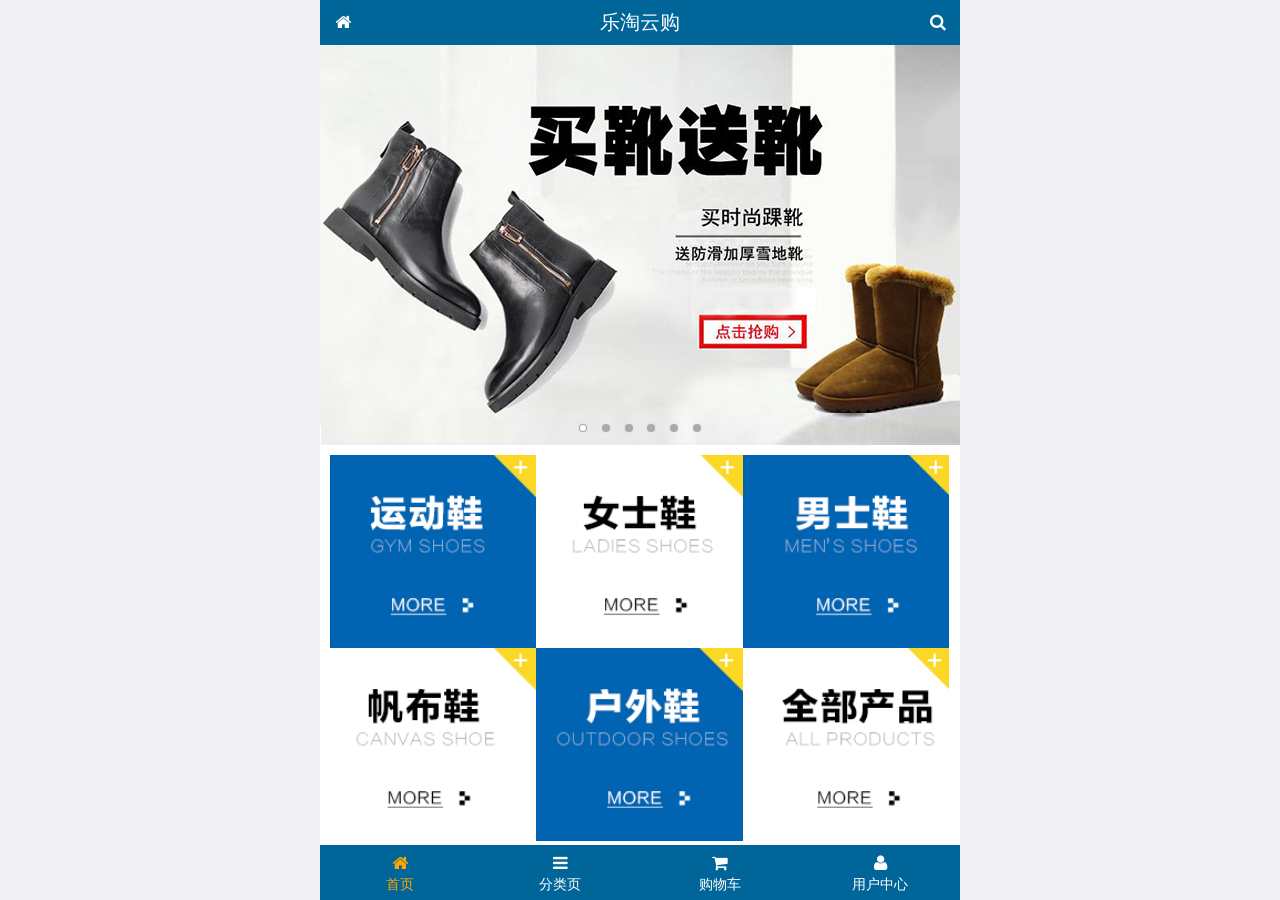
<file: public/mobile/index.html>
<!DOCTYPE html>
<html lang="zh-CN">
<head>
  <meta charset="UTF-8">
  <title>乐淘商城</title>
  <meta name="viewport" content="width=device-width, user-scalable=no, initial-scale=1.0, maximum-scale=1.0, minimum-scale=1.0">
  <!-- 引入字体图标库的css -->
  <link rel="stylesheet" href="./lib/fa/css/font-awesome.min.css">
  <link rel="stylesheet" href="./lib/mui/css/mui.css">
  <link rel="stylesheet" href="./css/common.css">
  <link rel="stylesheet" href="./css/index.css">
  <link rel="icon" href="favicon.ico">
</head>
<body>
<!--<span class="fa fa-pause"></span>-->
<!--<span class="mui-icon mui-icon-camera"></span>-->

<!-- 全屏容器 -->
<div class="lt_container">

  <!-- 乐淘头部 -->
  <div class="lt_header">
    <a href="index.html" class="icon_left"><i class="fa fa-home"></i></a>
    <h3>乐淘云购</h3>
    <a href="search.html" class="icon_right"><i class="fa fa-search"></i></a>
  </div>

  <!-- 乐淘主体 -->
  <div class="lt_main">
    <div class="mui-scroll-wrapper">
      <div class="mui-scroll">
        <!--这里放置真实显示的DOM内容-->

        <!-- 轮播图 -->
        <div class="mui-slider">

          <!-- 图片区域 -->
          <div class="mui-slider-group mui-slider-loop">
            <!-- 添加假图 -->
            <div class="mui-slider-item mui-slider-item-duplicate">
              <a href="#"><img src="./images/banner6.png" /></a>
            </div>

            <div class="mui-slider-item"><a href="#"><img src="./images/banner1.png" /></a></div>
            <div class="mui-slider-item"><a href="#"><img src="./images/banner2.png" /></a></div>
            <div class="mui-slider-item"><a href="#"><img src="./images/banner3.png" /></a></div>
            <div class="mui-slider-item"><a href="#"><img src="./images/banner4.png" /></a></div>
            <div class="mui-slider-item"><a href="#"><img src="./images/banner5.png" /></a></div>
            <div class="mui-slider-item"><a href="#"><img src="./images/banner6.png" /></a></div>

            <!-- 添加假图 -->
            <div class="mui-slider-item mui-slider-item-duplicate">
              <a href="#"><img src="./images/banner1.png" /></a>
            </div>
          </div>

          <!-- 小圆点结构 -->
          <div class="mui-slider-indicator">
            <div class="mui-indicator mui-active"></div>
            <div class="mui-indicator"></div>
            <div class="mui-indicator"></div>
            <div class="mui-indicator"></div>
            <div class="mui-indicator"></div>
            <div class="mui-indicator"></div>
          </div>

        </div>

        <!-- 导航区域 -->
        <div class="lt_nav">
          <ul class="mui-clearfix">
            <li><a href="#"><img src="./images/nav1.png" alt=""></a></li>
            <li><a href="#"><img src="./images/nav2.png" alt=""></a></li>
            <li><a href="#"><img src="./images/nav3.png" alt=""></a></li>
            <li><a href="#"><img src="./images/nav4.png" alt=""></a></li>
            <li><a href="#"><img src="./images/nav5.png" alt=""></a></li>
            <li><a href="#"><img src="./images/nav6.png" alt=""></a></li>
          </ul>
        </div>

        <!-- 产品区域 -->
        <div class="lt_product">
          <ul>
            <li class="lt_product_item">
              <a href="#">
                <img src="./images/product.jpg" alt="">
                <p class="info mui-ellipsis-2">adidas阿迪达斯 男式 场下休闲篮球鞋S83700场下休闲篮球鞋S83700 </p>
                <p>
                  <span class="price">¥560</span>
                  <span class="oldPrice">¥580</span>
                </p>
                <button class="mui-btn mui-btn-primary">立即购买</button>
              </a>
            </li>
            <li class="lt_product_item">
              <a href="#">
                <img src="./images/product.jpg" alt="">
                <p class="info mui-ellipsis-2">adidas阿迪达斯 男式 场下休闲篮球鞋S83700场下休闲篮球鞋S83700 </p>
                <p>
                  <span class="price">¥560</span>
                  <span class="oldPrice">¥580</span>
                </p>
                <button class="mui-btn mui-btn-primary">立即购买</button>
              </a>
            </li>
            <li class="lt_product_item">
              <a href="#">
                <img src="./images/product.jpg" alt="">
                <p class="info mui-ellipsis-2">adidas阿迪达斯 男式 场下休闲篮球鞋S83700场下休闲篮球鞋S83700 </p>
                <p>
                  <span class="price">¥560</span>
                  <span class="oldPrice">¥580</span>
                </p>
                <button class="mui-btn mui-btn-primary">立即购买</button>
              </a>
            </li>
            <li class="lt_product_item">
              <a href="#">
                <img src="./images/product.jpg" alt="">
                <p class="info mui-ellipsis-2">adidas阿迪达斯 男式 场下休闲篮球鞋S83700场下休闲篮球鞋S83700 </p>
                <p>
                  <span class="price">¥560</span>
                  <span class="oldPrice">¥580</span>
                </p>
                <button class="mui-btn mui-btn-primary">立即购买</button>
              </a>
            </li>
            <li class="lt_product_item">
              <a href="#">
                <img src="./images/product.jpg" alt="">
                <p class="info mui-ellipsis-2">adidas阿迪达斯 男式 场下休闲篮球鞋S83700场下休闲篮球鞋S83700 </p>
                <p>
                  <span class="price">¥560</span>
                  <span class="oldPrice">¥580</span>
                </p>
                <button class="mui-btn mui-btn-primary">立即购买</button>
              </a>
            </li>
            <li class="lt_product_item">
              <a href="#">
                <img src="./images/product.jpg" alt="">
                <p class="info mui-ellipsis-2">adidas阿迪达斯 男式 场下休闲篮球鞋S83700场下休闲篮球鞋S83700 </p>
                <p>
                  <span class="price">¥560</span>
                  <span class="oldPrice">¥580</span>
                </p>
                <button class="mui-btn mui-btn-primary">立即购买</button>
              </a>
            </li>
            <li class="lt_product_item">
              <a href="#">
                <img src="./images/product.jpg" alt="">
                <p class="info mui-ellipsis-2">adidas阿迪达斯 男式 场下休闲篮球鞋S83700场下休闲篮球鞋S83700 </p>
                <p>
                  <span class="price">¥560</span>
                  <span class="oldPrice">¥580</span>
                </p>
                <button class="mui-btn mui-btn-primary">立即购买</button>
              </a>
            </li>
            <li class="lt_product_item">
              <a href="#">
                <img src="./images/product.jpg" alt="">
                <p class="info mui-ellipsis-2">adidas阿迪达斯 男式 场下休闲篮球鞋S83700场下休闲篮球鞋S83700 </p>
                <p>
                  <span class="price">¥560</span>
                  <span class="oldPrice">¥580</span>
                </p>
                <button class="mui-btn mui-btn-primary">立即购买</button>
              </a>
            </li>
          </ul>
        </div>

      </div>
    </div>
  </div>

  <!-- 乐淘底部 -->
  <div class="lt_footer">
    <ul>
      <li><a href="index.html" class="current"><i class="fa fa-home"></i><p>首页</p></a></li>
      <li><a href="category.html"><i class="fa fa-bars"></i><p>分类页</p></a></li>
      <li><a href="cart.html"><i class="fa fa-shopping-cart"></i><p>购物车</p></a></li>
      <li><a href="user.html"><i class="fa fa-user"></i><p>用户中心</p></a></li>
    </ul>
  </div>
</div>


<script src="./lib/zepto/zepto.min.js"></script>
<script src="./lib/mui/js/mui.js"></script>
<script src="./js/common.js"></script>
</body>
</html>
</file>
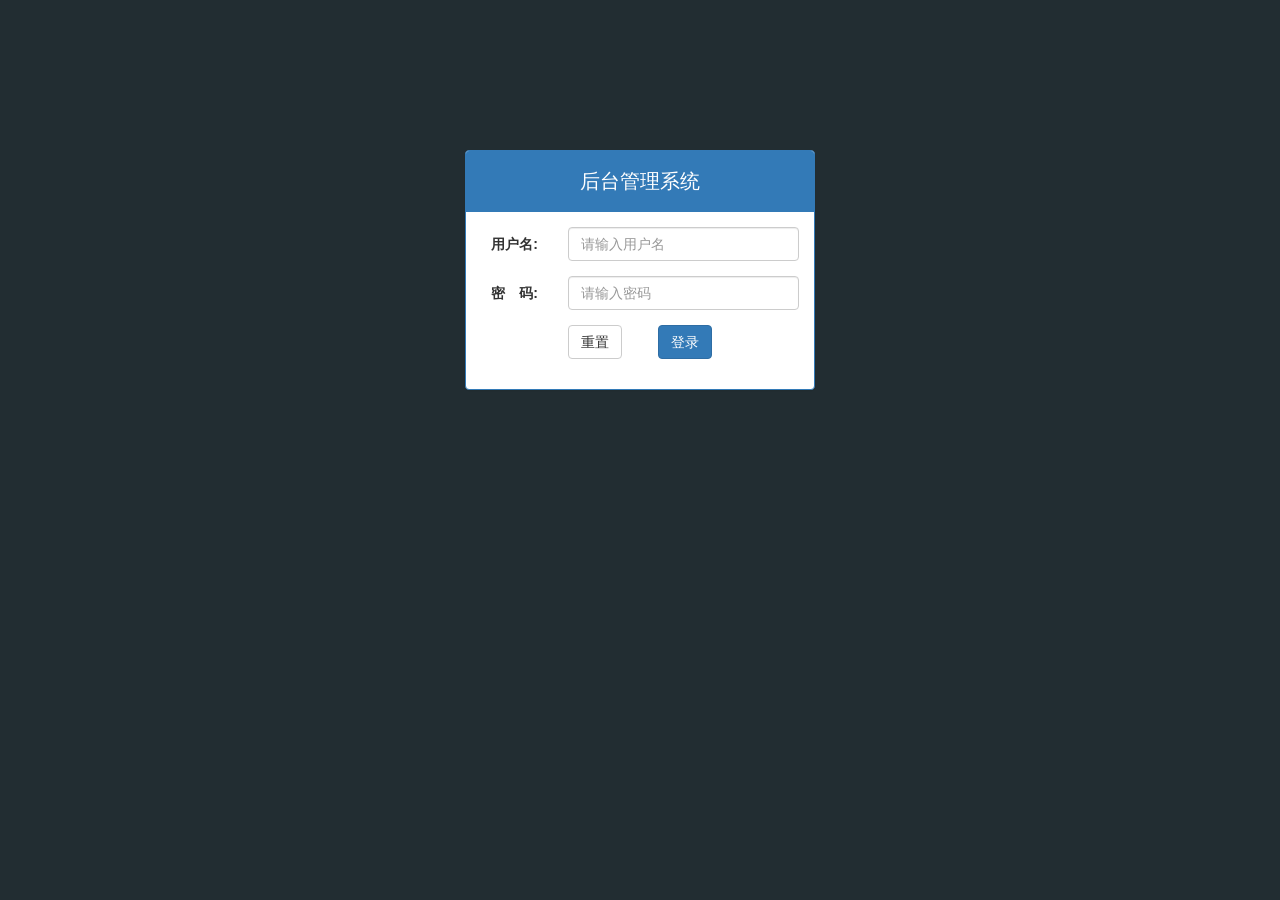
<file: public/back/login.html>
<!DOCTYPE html>
<html lang="zh-CN">
<head>
  <meta charset="UTF-8">
  <title>乐淘电商</title>
  <meta name="viewport"
        content="width=device-width, user-scalable=no, initial-scale=1.0, maximum-scale=1.0, minimum-scale=1.0">
  <link rel="stylesheet" href="./lib/bootstrap/css/bootstrap.css">
  <link rel="stylesheet" href="./lib/bootstrap-validator/css/bootstrapValidator.min.css">
  <link rel='stylesheet' href='./lib/nprogress/nprogress.css'>
  <link rel="stylesheet" href="./css/common.css">
</head>
<body class="body_bg">



<div class="container">
  <div class="col-lg-4 col-lg-offset-4 mt_150">
    <!-- 内容 -->
    <div class="panel panel-primary">
      <div class="panel-heading">
        <h3 class="panel-title">后台管理系统</h3>
      </div>
      <div class="panel-body">
        <form class="form-horizontal" id="form">
          <div class="form-group">
            <label for="username" class="col-sm-3 control-label">用户名:</label>
            <div class="col-sm-9">
              <input type="text" name="username" class="form-control" id="username" placeholder="请输入用户名">
            </div>
          </div>
          <div class="form-group">
            <!-- 全角的空格, 可以调整空间对齐 -->
            <label for="password" class="col-sm-3 control-label">密　码:</label>
            <div class="col-sm-9">
              <input type="password" name="password" class="form-control" id="password" placeholder="请输入密码">
            </div>
          </div>
          <div class="form-group">
            <div class="col-sm-offset-3 col-sm-6">
              <button type="reset" class="btn btn-default pull-left">重置</button>
              <button type="submit" class="btn btn-primary pull-right">登录</button>
            </div>
          </div>
        </form>
      </div>
    </div>
  </div>
</div>


<script src="./lib/jquery/jquery.min.js"></script>
<script src="./lib/bootstrap/js/bootstrap.min.js"></script>
<script src="./lib/bootstrap-validator/js/bootstrapValidator.min.js"></script>
<script src='./lib/nprogress/nprogress.js'></script>
<script src="./js/common.js"></script>

<script src="./js/login.js"></script>


</body>
</html>
</file>
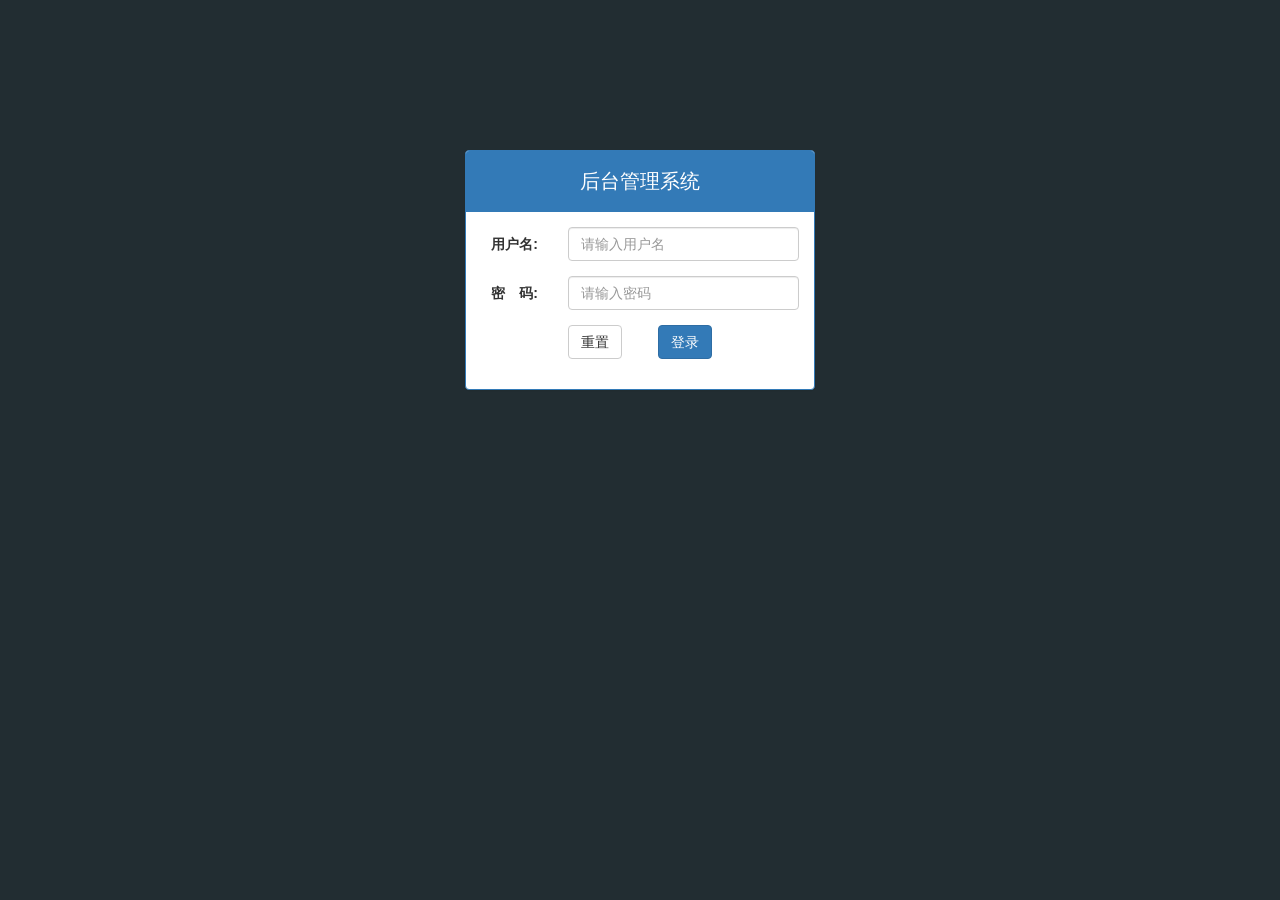
<file: public/back2/login.html>
<!DOCTYPE html>
<html lang="zh-CN">
<head>
  <meta charset="UTF-8">
  <title>乐淘电商</title>
  <meta name="viewport"
        content="width=device-width, user-scalable=no, initial-scale=1.0, maximum-scale=1.0, minimum-scale=1.0">
  <link rel="stylesheet" href="./lib/bootstrap/css/bootstrap.css">
  <link rel="stylesheet" href="./lib/bootstrap-validator/css/bootstrapValidator.min.css">
  <link rel="stylesheet" href="./lib/nprogress/nprogress.css">
  <link rel="stylesheet" href="./css/common.css">
</head>
<body class="body_bg">



<div class="container">
  <div class="col-lg-4 col-lg-offset-4 mt_150">
    <!-- 内容 -->
    <div class="panel panel-primary">
      <div class="panel-heading">
        <h3 class="panel-title">后台管理系统</h3>
      </div>
      <div class="panel-body">
        <form class="form-horizontal" id="form">
          <div class="form-group">
            <label for="username" class="col-sm-3 control-label">用户名:</label>
            <div class="col-sm-9">
              <input type="text" name="username" class="form-control" id="username" placeholder="请输入用户名">
            </div>
          </div>
          <div class="form-group">
            <!-- 全角的空格, 可以调整空间对齐 -->
            <label for="password" class="col-sm-3 control-label">密　码:</label>
            <div class="col-sm-9">
              <input type="password" name="password" class="form-control" id="password" placeholder="请输入密码">
            </div>
          </div>
          <div class="form-group">
            <div class="col-sm-offset-3 col-sm-6">
              <button type="reset" class="btn btn-default pull-left">重置</button>
              <button type="submit" class="btn btn-primary pull-right">登录</button>
            </div>
          </div>
        </form>
      </div>
    </div>
  </div>
</div>


<script src="./lib/jquery/jquery.min.js"></script>
<script src="./lib/bootstrap/js/bootstrap.min.js"></script>
<script src="./lib/bootstrap-validator/js/bootstrapValidator.min.js"></script>
<script src="./lib/nprogress/nprogress.js"></script>
<script src="./js/common.js"></script>
<script src="./js/login.js"></script>


</body>
</html>
</file>
<file: public/mobile/css/common.css>
html, body {
  width: 100%;
  height: 100%;
}

ul {
  list-style: none;
  margin: 0;
  padding: 0;
}
img {
  display: block;
  width: 100%;
}

/* 全屏容器 */
.lt_container {
  width: 100%;
  height: 100%;
  background-color: #fff;
  min-width: 320px;
  max-width: 640px;
  margin: 0 auto;
  position: relative;
  padding-top: 45px;
  padding-bottom: 55px;
}

.lt_header {
  position: absolute;
  left: 0;
  top: 0;
  width: 100%;
  height: 45px;
  background-color: #006699;
  padding-left: 45px;
  padding-right: 45px;
}

.lt_header .icon_left,
.lt_header .icon_right {
  width: 45px;
  height: 45px;
  line-height: 45px;
  text-align: center;
  position: absolute;
  top: 0;
  color: #fff;
}
.lt_header .icon_left {
  left: 0;
}
.lt_header .icon_right {
  right: 0;
}

.lt_header h3 {
  height: 45px;
  line-height: 45px;
  color: #fff;
  font-size: 20px;
  text-align: center;
  margin: 0;
  font-weight: normal;
}



.lt_footer {
  position: absolute;
  left: 0;
  bottom: 0;
  width: 100%;
  height: 55px;
  background-color: #006699;
  overflow: hidden;
}
.lt_footer li {
  float: left;
  width: 25%;
  text-align: center;
}
.lt_footer li a {
  width: 100%;
  height: 100%;
  display: block;
  color: #fff;
  padding-top: 8px;
}
.lt_footer li p {
  color: #fff;
  margin: 0;
}

.lt_footer li a.current {
  color: orange;
}
.lt_footer li a.current p{
  color: orange;
}



.lt_main {
  width: 100%;
  height: 100%;
  position: relative;
}



/* 公共的搜索框样式 */
.lt_search {
  padding: 10px;
  position: relative;
}
.lt_search .search_input {
  height: 34px;
  font-size: 12px;
  margin: 0;
  border-radius: 5px;
  border: 1px solid #007AFF;
}
.lt_search .search_btn {
  position: absolute;
  right: 10px;
  top: 10px;
  border-radius: 0 5px 5px 0;
}



/* 公共的商品样式 */
.lt_product {
  padding: 10px;
}
.lt_product_item {
  border: 1px solid #ccc;
  padding: 10px;
  float: left;
  width: 48%;
  margin-bottom: 10px;
  text-align: center;
}
.lt_product_item a {
  display: block;
  width: 100%;
  height: 100%;
}
.lt_product_item:nth-child(2n+1) {
  margin-right: 4%;
}
.lt_product_item .info {
  text-align: left;
  height: 40px;
}
.lt_product_item .price {
  color: red;
}
.lt_product_item .oldPrice {
  text-decoration: line-through;
}

.lt_product_item img {
  width: 130px;
  height: 130px;
  margin: 0 auto;
}



/* 公共的尺码样式 */
.lt_size span {
  width: 25px;
  height: 25px;
  text-align: center;
  line-height: 25px;
  display: inline-block;
  border: 1px solid #ccc;
  font-size: 12px;
  margin: 3px 0;
}
.lt_size span.current {
  background-color: orange;
  color: #fff;
}
</file>
<file: public/mobile/css/index.css>
.lt_nav {
  padding: 10px;
}
.lt_nav li {
  float: left;
  width: 33.3%;
}
.lt_nav li a {
  display: block;
}
</file>
<file: public/back/lib/nprogress/nprogress.css>
/* Make clicks pass-through */
#nprogress {
  pointer-events: none;
}

#nprogress .bar {
  background: greenyellow;

  position: fixed;
  z-index: 10000;
  top: 0;
  left: 0;

  width: 100%;
  height: 2px;
}

/* Fancy blur effect */
#nprogress .peg {
  display: block;
  position: absolute;
  right: 0px;
  width: 100px;
  height: 100%;
  box-shadow: 0 0 10px #29d, 0 0 5px #29d;
  opacity: 1.0;

  -webkit-transform: rotate(3deg) translate(0px, -4px);
      -ms-transform: rotate(3deg) translate(0px, -4px);
          transform: rotate(3deg) translate(0px, -4px);
}

/* Remove these to get rid of the spinner */
#nprogress .spinner {
  display: block;
  position: fixed;
  z-index: 1031;
  top: 15px;
  right: 15px;
}

#nprogress .spinner-icon {
  width: 18px;
  height: 18px;
  box-sizing: border-box;

  border: solid 2px transparent;
  border-top-color: #29d;
  border-left-color: #29d;
  border-radius: 50%;

  -webkit-animation: nprogress-spinner 400ms linear infinite;
          animation: nprogress-spinner 400ms linear infinite;
}

.nprogress-custom-parent {
  overflow: hidden;
  position: relative;
}

.nprogress-custom-parent #nprogress .spinner,
.nprogress-custom-parent #nprogress .bar {
  position: absolute;
}

@-webkit-keyframes nprogress-spinner {
  0%   { -webkit-transform: rotate(0deg); }
  100% { -webkit-transform: rotate(360deg); }
}
@keyframes nprogress-spinner {
  0%   { transform: rotate(0deg); }
  100% { transform: rotate(360deg); }
}
</file>
<file: public/back/css/common.css>
a:link,
a:visited,
a:hover,
a:active {
  text-decoration: none;
}
ul{
  list-style: none;
  padding: 0;
  margin: 0;
}



.body_bg {
  background-color: #222D32;
}

.panel-title {
  text-align: center;
  height: 40px;
  line-height: 40px;
  font-size: 20px;
}

.mt_150 {
  margin-top: 150px;
}
.mt_20 {
  margin-top: 20px;
}
.lt_aside{
  position: fixed;
  width: 180px;
  height: 100%;
  left: 0;
  top: 0;
  background-color: #222D32;
  z-index: 999;
  transition: all 1s;
}
.lt_aside.hidemenu{
  left: -180px;
}
.lt_aside .brand{
  width: 180px;
  height: 50px;
  line-height: 50px;
  text-align: center;
  font-size: 25px;
  background-color: #367FA9;
}
.lt_aside .brand a {
  color: #fff;
}
.lt_aside .user{
  padding-top: 30px;
  height: 180px;
}
.lt_aside .user img {
  width: 80px;
  height: 80px;
  border-radius: 50%;
  display: block;
  margin: 0 auto;
}
.lt_aside .user p {
  color: #fff;
  font-size: 20px;
  height: 40px;
  line-height: 40px;
  text-align: center;
}

.lt_aside .nav li a{
  display: block;
  height: 40px;
  line-height: 40px;
  color: #fff;
  padding-left: 40px;
  border-left: 3px solid transparent;
}
.lt_aside .nav li a.current{
  background-color: #1D1F21;
  border-left: 3px solid #006699; 
}
.lt_aside .nav li a i {
  margin-right: 5px;
}
.lt_aside .nav li .child {
  display: none;
}
.lt_aside .nav li .child a {
  padding-left: 60px;
}
.lt_main {
  height: 1000px;
  padding-left: 180px;
  padding-top: 50px;
  transition: all 1s;
}
.lt_main.hidemenu {
  padding-left: 0px
}
.lt_topbar.hidemenu {
  padding-left: 0px;
}
.lt_topbar{
  position: fixed;
  left: 0;
  top: 0;
  width: 100%;
  height: 50px;
  background-color: #3C8DBC;
  padding-left: 180px;
  transition: all 1s;
}
.lt_topbar .icon_left,
.lt_topbar .icon_right {
  width: 50px;
  height: 50px;
  line-height: 50px;
  text-align: center;
  color: #fff;
  font-size: 20px;
}
.echarts_left,
.echarts_right {
  height: 400px;
  width: 48%;
}
.table.table-bordered th,
.table.table-bordered td {
  text-align: center;
  vertical-align: middle;
}
</file>
<file: public/back2/lib/nprogress/nprogress.css>
/* Make clicks pass-through */
#nprogress {
  pointer-events: none;
}

#nprogress .bar {
  background: greenyellow;

  position: fixed;
  z-index: 10000;
  top: 0;
  left: 0;

  width: 100%;
  height: 2px;
}

/* Fancy blur effect */
#nprogress .peg {
  display: block;
  position: absolute;
  right: 0px;
  width: 100px;
  height: 100%;
  box-shadow: 0 0 10px #29d, 0 0 5px #29d;
  opacity: 1.0;

  -webkit-transform: rotate(3deg) translate(0px, -4px);
      -ms-transform: rotate(3deg) translate(0px, -4px);
          transform: rotate(3deg) translate(0px, -4px);
}

/* Remove these to get rid of the spinner */
#nprogress .spinner {
  display: block;
  position: fixed;
  z-index: 1031;
  top: 15px;
  right: 15px;
}

#nprogress .spinner-icon {
  width: 18px;
  height: 18px;
  box-sizing: border-box;

  border: solid 2px transparent;
  border-top-color: #29d;
  border-left-color: #29d;
  border-radius: 50%;

  -webkit-animation: nprogress-spinner 400ms linear infinite;
          animation: nprogress-spinner 400ms linear infinite;
}

.nprogress-custom-parent {
  overflow: hidden;
  position: relative;
}

.nprogress-custom-parent #nprogress .spinner,
.nprogress-custom-parent #nprogress .bar {
  position: absolute;
}

@-webkit-keyframes nprogress-spinner {
  0%   { -webkit-transform: rotate(0deg); }
  100% { -webkit-transform: rotate(360deg); }
}
@keyframes nprogress-spinner {
  0%   { transform: rotate(0deg); }
  100% { transform: rotate(360deg); }
}
</file>
<file: public/back2/css/common.css>
/* lvha  */
a:link,
a:visited,
a:hover,
a:active {
  text-decoration: none;
}

ul {
  list-style: none;
  padding: 0;
  margin: 0;
}
.red {
  color: #A94442;
}
/* 重置时, 注意权重问题 */
.table.table-bordered th,
.table.table-bordered td {
  text-align: center;
  vertical-align: middle;
}



.body_bg {
  background-color: #222D32;
}

.panel-title {
  text-align: center;
  height: 40px;
  line-height: 40px;
  font-size: 20px;
}

.mt_150 {
  margin-top: 150px;
}
.mt_20 {
  margin-top: 20px;
}
.mb_20{
  margin-bottom: 20px;
}

.lt_aside {
  position: fixed;
  width: 180px;
  height: 100%;
  left: 0;
  top: 0;
  background-color: #222D32;
  z-index: 999;
  transition: all 1s;
}
.lt_aside.hidemenu {
  left: -180px;
}

.lt_aside .brand {
  width: 180px;
  height: 50px;
  line-height: 50px;
  text-align: center;
  font-size: 25px;
  background-color: #367FA9;
}
.lt_aside .brand a {
  color: #fff;
}
.lt_aside .user {
  padding-top: 30px;
  height: 180px;
}
.lt_aside .user img {
  width: 80px;
  height: 80px;
  border-radius: 50%;
  display: block;
  margin: 0 auto;
}
.lt_aside .user p {
  color: #fff;
  font-size: 20px;
  height: 40px;
  line-height: 40px;
  text-align: center;
}



.lt_aside .nav li a {
  display: block;
  height: 40px;
  line-height: 40px;
  color: #fff;
  padding-left: 40px;
  border-left: 3px solid transparent;
}
.lt_aside .nav li a.current {
  background-color: #1D1F21;
  border-left: 3px solid #006699;
}

.lt_aside .nav li a i {
  margin-right: 5px;
}
.lt_aside .nav li .child {
  display: none;
}
.lt_aside .nav li .child a {
  padding-left: 60px;
}


.lt_main {
  height: 1000px;
  padding-left: 180px;
  padding-top: 50px;
  transition: all 1s;
}
.lt_main.hidemenu {
  padding-left: 0px
}
.lt_topbar {
  position: fixed;
  left: 0;
  top: 0;
  width: 100%;
  height: 50px;
  background-color: #3C8DBC;
  padding-left: 180px;
  transition: all 1s;
}
.lt_topbar.hidemenu {
  padding-left: 0px;
}
.lt_topbar .icon_left,
.lt_topbar .icon_right {
  width: 50px;
  height: 50px;
  line-height: 50px;
  text-align: center;
  color: #fff;
  font-size: 20px;
}


.echarts_left,
.echarts_right {
  height: 400px;
  width: 48%;
}
</file>
<file: public/back/lib/bootstrap-validator/css/bootstrapValidator.min.css>
/*!
 * BootstrapValidator (http://bootstrapvalidator.com)
 * The best jQuery plugin to validate form fields. Designed to use with Bootstrap 3
 *
 * @version     v0.5.1, built on 2014-08-22 4:55:09 PM
 * @author      https://twitter.com/nghuuphuoc
 * @copyright   (c) 2013 - 2014 Nguyen Huu Phuoc
 * @license     MIT
 */

.bv-form .help-block{margin-bottom:0}.bv-form .tooltip-inner{text-align:left}.nav-tabs li.bv-tab-success>a{color:#3c763d}.nav-tabs li.bv-tab-error>a{color:#a94442}
</file>
<file: public/back2/lib/bootstrap-validator/css/bootstrapValidator.min.css>
/*!
 * BootstrapValidator (http://bootstrapvalidator.com)
 * The best jQuery plugin to validate form fields. Designed to use with Bootstrap 3
 *
 * @version     v0.5.1, built on 2014-08-22 4:55:09 PM
 * @author      https://twitter.com/nghuuphuoc
 * @copyright   (c) 2013 - 2014 Nguyen Huu Phuoc
 * @license     MIT
 */

.bv-form .help-block{margin-bottom:0}.bv-form .tooltip-inner{text-align:left}.nav-tabs li.bv-tab-success>a{color:#3c763d}.nav-tabs li.bv-tab-error>a{color:#a94442}
</file>
